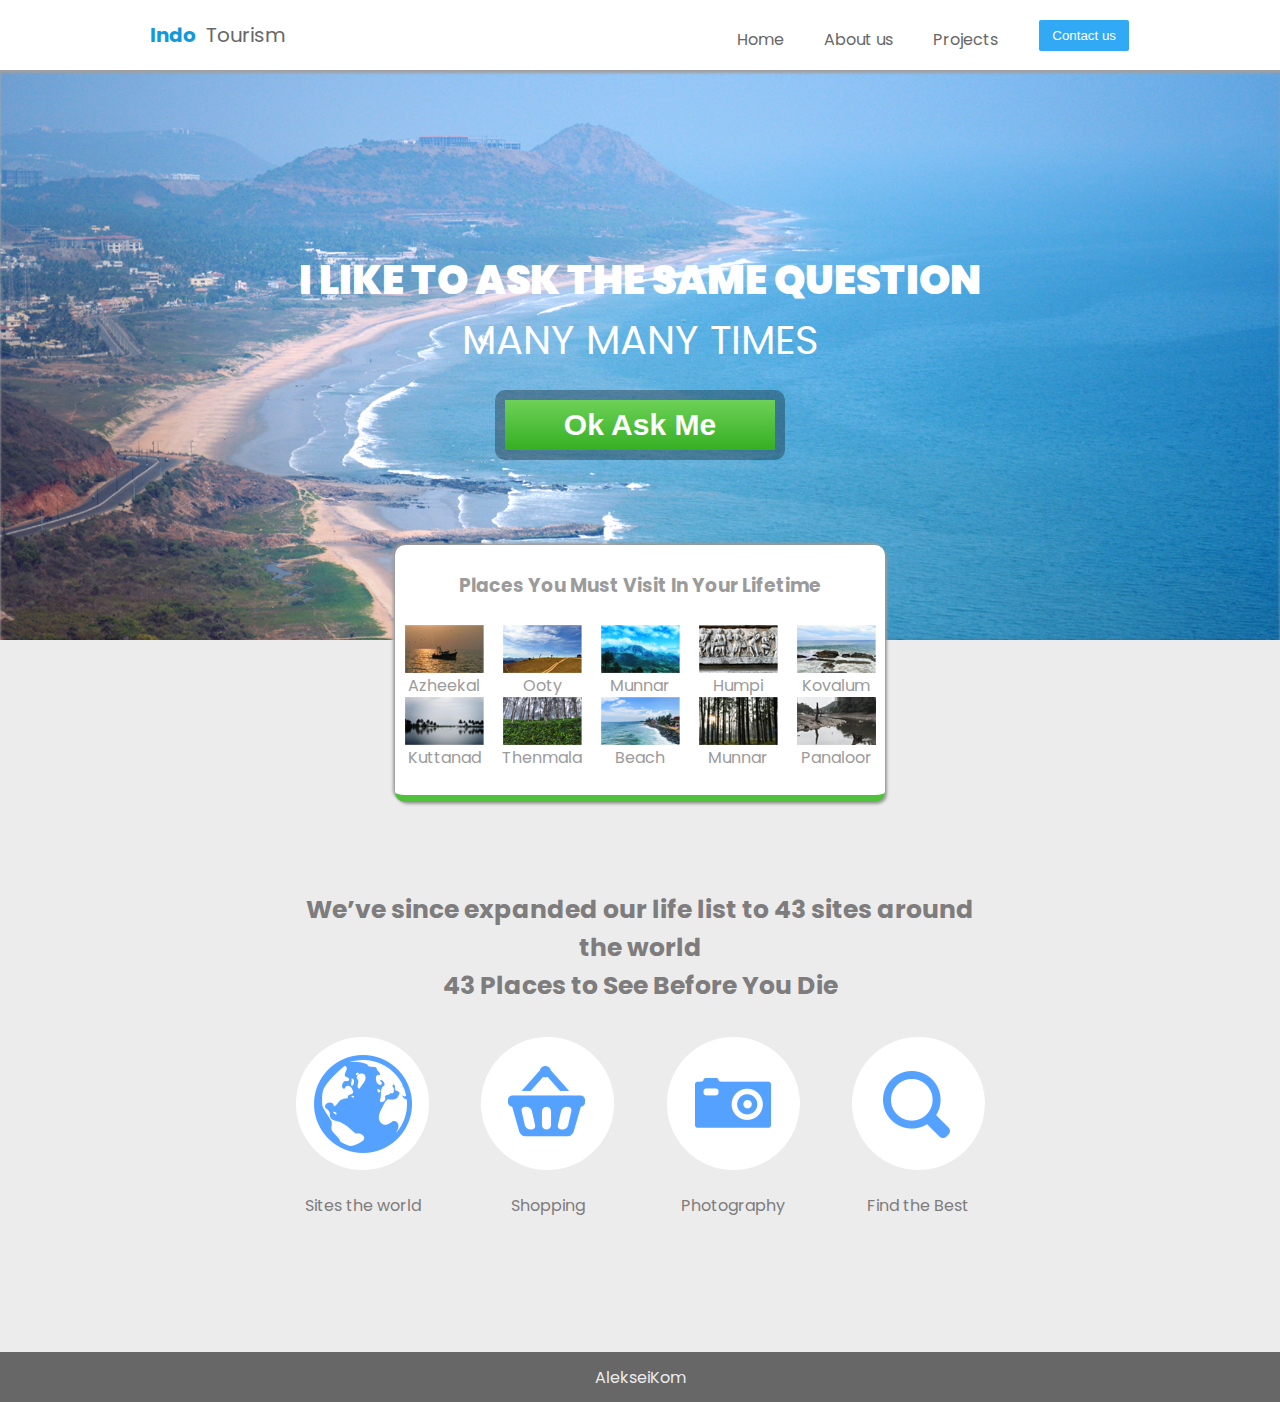
<file: index.html>
<!DOCTYPE html>
<html lang="ru">
<head>
    <meta charset="UTF-8">
    <meta name="viewport" content="width=device-width, initial-scale=1.0">
    <meta http-equiv="X-UA-Compatible" content="ie=edge">
    <script src="http://ajax.googleapis.com/ajax/libs/jquery/1.9.0/jquery.min.js"></script>
    <link rel="stylesheet" href="./CSS/style.css">
    <link href="https://fonts.googleapis.com/css?family=Poppins&display=swap" rel="stylesheet">
    <title> Traveling</title>
</head>
<body>
<div class="wrapper">
   <header class="header">
   <div class="logo">
     <p class="word">Indo</p><p>Tourism</p>  
   </div>
   <nav>
       <ul class="navmenu">
         <li class="menuIcons">Home</li>
         <li class="menuIcons">About us</li>
         <li class="menuIcons">Projects</li>
       <ul/>
     <button class="contacts">Contact us</button>
   </nav>
   </header>

   <section class="mainBlock">
   <h1 class="mainTitle">
    <p class="boldTitle">I Like To Ask The Same Question</p><p class="ordinary">Many Many Times
   </p></h1>
   <button class="askMe" id='ask'>Ok Ask Me</button>
   </section>
     <div class="placesList">
       <h3 class="listTitle">
          Places You Must Visit In Your Lifetime
       </h3>
       <ul class="cityImages">
           <li class="cityThumb"><p class="cityText">Azheekal</p>
            <img class="cityPic" src="./Sources/images/Places/AzhekalWeb.png" alt="img"/></li>   
           <li class="cityThumb"><p class="cityText">Ooty</p>
            <img class="cityPic" src="./Sources/images/Places/OOty.png" alt="img"/></li>
           <li class="cityThumb"><p class="cityText">Munnar</p>
            <img class="cityPic" src="./Sources/images/Places/Munnar.png" alt="img"/></li>
           <li class="cityThumb"><p class="cityText">Humpi</p>
            <img class="cityPic" src="./Sources/images/Places/Humpi.png" alt="img"/></li>
           <li class="cityThumb"><p class="cityText">Kovalum</p>
            <img class="cityPic" src="./Sources/images/Places/Kovalam.png" alt="img"/></li>
           <li class="cityThumb"><p class="cityText">Kuttanad</p>
            <img class="cityPic" src="./Sources/images/Places/Kuttanad.png" alt="img"/></li>
           <li class="cityThumb"><p class="cityText">Thenmala</p>
            <img class="cityPic" src="./Sources/images/Places/Tehmala.png" alt="img"/></li>
           <li class="cityThumb"><p class="cityText">Beach</p>
            <img class="cityPic" src="./Sources/images/Places/Beach.png" alt="img"/></li>
           <li class="cityThumb"><p class="cityText">Munnar</p>
            <img class="cityPic" src="./Sources/images/Places/MunnarWeb.png" alt="img"/></li>
           <li class="cityThumb"><p class="cityText">Panaloor</p>
            <img class="cityPic" src="./Sources/images/Places/Panalur.png" alt="img"/></li>
       </ul>
      </div> 
     <section class="bodyText">
         <h2 class="bodyInfo">
                We’ve since expanded our life list to 43 sites around the world </br>
                43 Places to See Before You Die
         </h2>
         <ul class="cirkleLinks">
             <li class="circle">
                <img class="cityPic" src="./Sources/images/Maincontent/SitesWeb.png" alt="img"/>
                <p class="circleText">Sites the world</p></li>
            <li class="circle">
                <img class="cityPic" src="./Sources/images/Maincontent/Shopping.png" alt="img"/>
                <p class="circleText">Shopping</p></li>
            <li class="circle">
                <img class="cityPic" src="./Sources/images/Maincontent/Photography.png" alt="img"/>
                <p class="circleText">Photography</p></li>
            <li class="circle">
                <img class="cityPic" src="./Sources/images/Maincontent/FindTheBest.png" alt="img"/>
                <p class="circleText">Find the Best</p></li>
         </ul>
     </section>
     <footer>
         <div class="design">
             <p class="desCont">AlekseiKom</p>
         </div>
     </footer>  
</div>

<script src="http://ajax.googleapis.com/ajax/libs/jquery/1.9.0/jquery.min.js"></script>
<script src="./JS/JS.js" ></script>

</body>
</html>
</file>
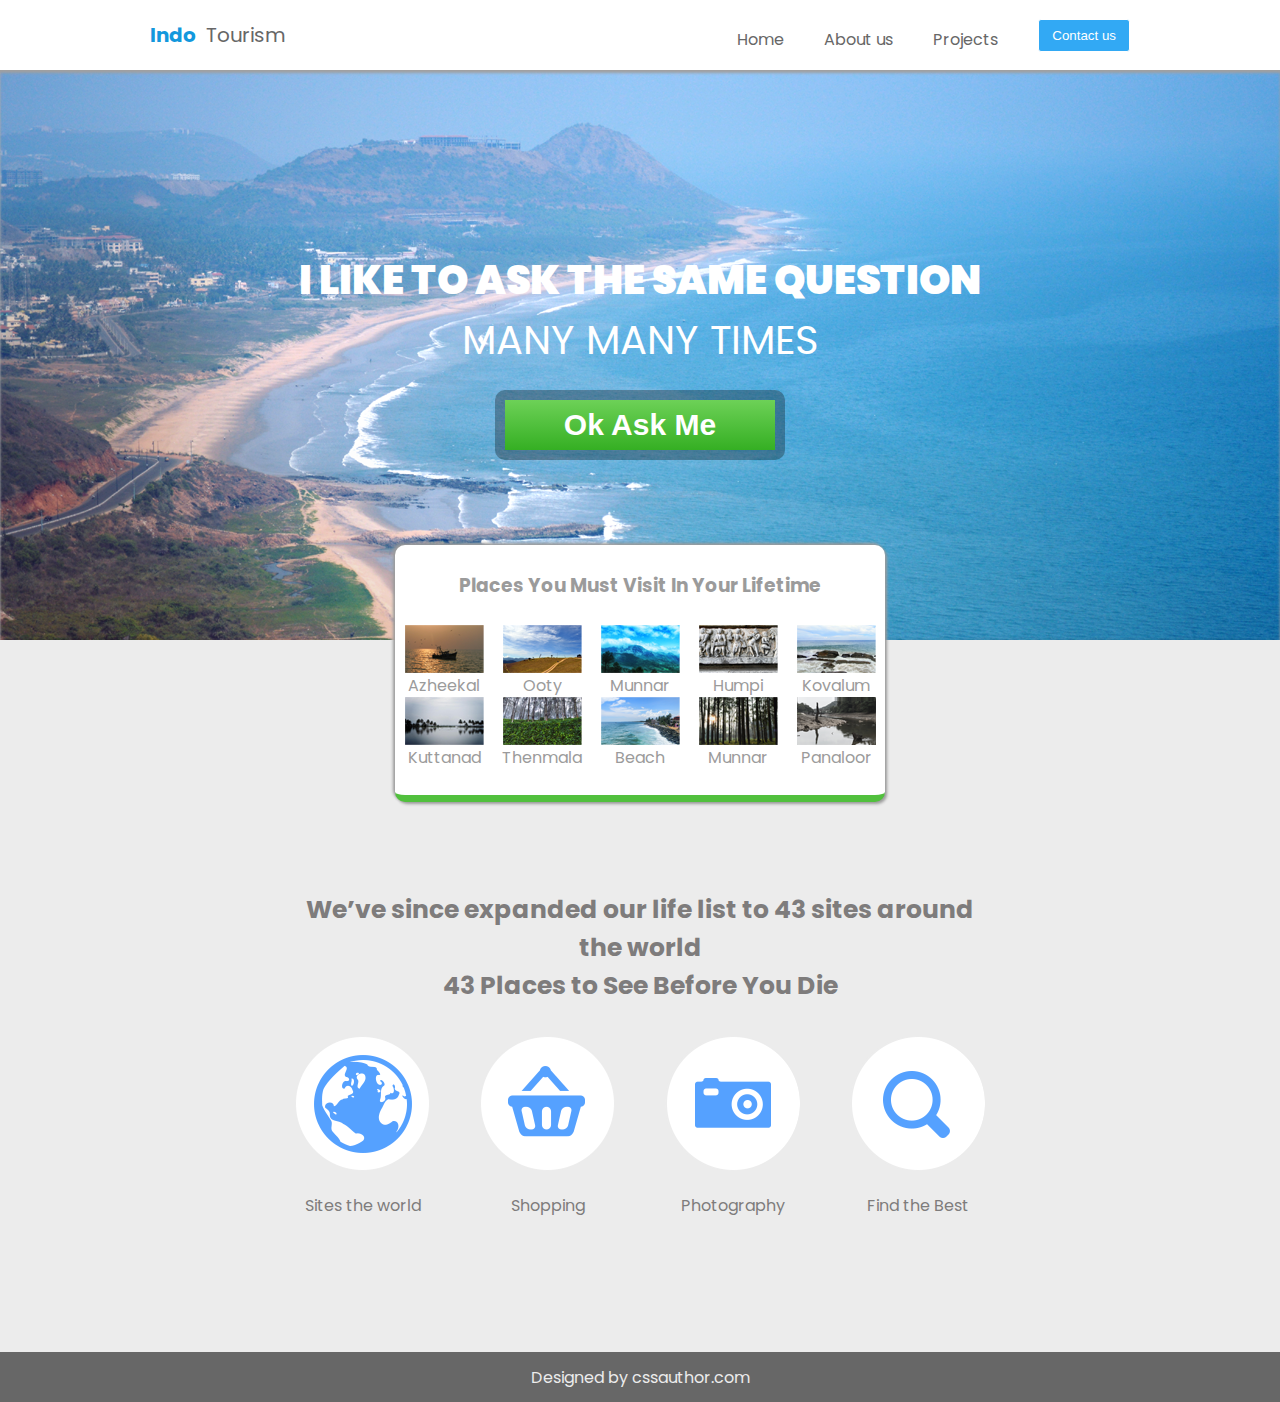
<file: HTML/index.html>
<!DOCTYPE html>
<html lang="ru">
<head>
    <meta charset="UTF-8">
    <meta name="viewport" content="width=device-width, initial-scale=1.0">
    <meta http-equiv="X-UA-Compatible" content="ie=edge">
    <script src="http://ajax.googleapis.com/ajax/libs/jquery/1.9.0/jquery.min.js"></script>
    <link rel="stylesheet" 
          href="../CSS/style.css">
    <link href="https://fonts.googleapis.com/css?family=Poppins&display=swap" rel="stylesheet">
    <title> Traveling</title>
</head>
<body>
<div class="wrapper">
   <header class="header">
   <div class="logo">
     <p class="word">Indo</p><p>Tourism</p>  
   </div>
   <nav>
       <ul class="navmenu">
         <li class="menuIcons">Home</li>
         <li class="menuIcons">About us</li>
         <li class="menuIcons">Projects</li>
       <ul/>
     <button class="contacts">Contact us</button>
   </nav>
   </header>

   <section class="mainBlock">
   <h1 class="mainTitle">
    <p class="boldTitle">I Like To Ask The Same Question</p><p class="ordinary">Many Many Times
   </p></h1>
   <button class="askMe" id='ask'>Ok Ask Me</button>
   </section>
     <div class="placesList">
       <h3 class="listTitle">
          Places You Must Visit In Your Lifetime
       </h3>
       <ul class="cityImages">
           <li class="cityThumb"><p class="cityText">Azheekal</p>
            <img class="cityPic" src="../Sources/images/Places/AzhekalWeb.png" alt="img"/></li>   
           <li class="cityThumb"><p class="cityText">Ooty</p>
            <img class="cityPic" src="../Sources/images/Places/OOty.png" alt="img"/></li>
           <li class="cityThumb"><p class="cityText">Munnar</p>
            <img class="cityPic" src="../Sources/images/Places/Munnar.png" alt="img"/></li>
           <li class="cityThumb"><p class="cityText">Humpi</p>
            <img class="cityPic" src="../Sources/images/Places/Humpi.png" alt="img"/></li>
           <li class="cityThumb"><p class="cityText">Kovalum</p>
            <img class="cityPic" src="../Sources/images/Places/Kovalam.png" alt="img"/></li>
           <li class="cityThumb"><p class="cityText">Kuttanad</p>
            <img class="cityPic" src="../Sources/images/Places/Kuttanad.png" alt="img"/></li>
           <li class="cityThumb"><p class="cityText">Thenmala</p>
            <img class="cityPic" src="../Sources/images/Places/Tehmala.png" alt="img"/></li>
           <li class="cityThumb"><p class="cityText">Beach</p>
            <img class="cityPic" src="../Sources/images/Places/Beach.png" alt="img"/></li>
           <li class="cityThumb"><p class="cityText">Munnar</p>
            <img class="cityPic" src="../Sources/images/Places/MunnarWeb.png" alt="img"/></li>
           <li class="cityThumb"><p class="cityText">Panaloor</p>
            <img class="cityPic" src="../Sources/images/Places/Panalur.png" alt="img"/></li>
       </ul>
      </div> 
     <section class="bodyText">
         <h2 class="bodyInfo">
                We’ve since expanded our life list to 43 sites around the world </br>
                43 Places to See Before You Die
         </h2>
         <ul class="cirkleLinks">
             <li class="circle">
                <img class="cityPic" src="../Sources/images/Maincontent/SitesWeb.png" alt="img"/>
                <p class="circleText">Sites the world</p></li>
            <li class="circle">
                <img class="cityPic" src="../Sources/images/Maincontent/Shopping.png" alt="img"/>
                <p class="circleText">Shopping</p></li>
            <li class="circle">
                <img class="cityPic" src="../Sources/images/Maincontent/Photography.png" alt="img"/>
                <p class="circleText">Photography</p></li>
            <li class="circle">
                <img class="cityPic" src="../Sources/images/Maincontent/FindTheBest.png" alt="img"/>
                <p class="circleText">Find the Best</p></li>
         </ul>
     </section>
     <footer>
         <div class="design">
             <p class="desCont">Designed by cssauthor.com</p>
         </div>
     </footer>  
</div>

<script src="http://ajax.googleapis.com/ajax/libs/jquery/1.9.0/jquery.min.js"></script>
<script src="../JS/JS.js" ></script>

</body>
</html>
</file>
<file: CSS/style.css>
* {
    margin:0;
    padding: 0;
}
.wrapper {
   margin:0 auto;
   width: 1280px;
   background-color: #ececec;
   font-family: 'Poppins', sans-serif;
}

/* HEADER TOP */

.header {  
height: 70px;  
display: flex;
direction: row;
justify-content: space-between; 
align-items: center;
background-color: #fff;
color: #676767;
box-shadow: 0px 10px 3px #a09f9f;
}

.logo {
    display: flex;
    direction: row;
    margin-left: 150px;
    cursor: pointer;
    font-size: 20px;
}
.word {
    margin-right: 10px;
    font-weight: bold;
    color: #1298dd;
}  
.navmenu {
    margin-right: 150px;
    display: flex;
    direction: row;
    justify-content: space-around;  
    list-style-type: none;
}
.menuIcons {
    padding-top: 8px;
    margin-right: 40px;
    cursor: pointer;
}
.menuIcons:hover {
    color: #4fbe3b;
}

.contacts {
    cursor: pointer;
    border: solid 1px #fff;
    border-radius:3px;
    padding-right: 13px;
    padding-top: 8px;
    padding-bottom: 8px;
    padding-left: 13px;
    background-color: #32a9f4;
    color: #fff;
}
.contacts:hover {
    background-color: #fff;
    color: #32a9f4;
}

/* END HEADER TOP */

/* MAIN BLOCK */

.mainBlock {
    display: flex;
    background-image: url("../Sources/images/headerBanner/BannerWeb.png");
    justify-content: center;
    align-items: center;
    flex-direction: column;
    width: 1280px;
    Height: 570px;
    color: white;
    box-shadow: inset 0px 3px 3px #a09f9f;
}
.mainTitle {
    width: 880px;
    height: 110px;
    text-align: center;
    font-size: 40px;
    text-transform: uppercase;
}
.boldTitle {
    font-weight: bolder;
    
}
.ordinary {
    font-weight: normal;
}
.askMe {
    margin-top: 30px;
    cursor: pointer;
    width: 290px;
    height: 70px;
    text-align: center;
    font-weight: bold;
    font-size: 30px;
    background:linear-gradient(#6dd157, #35af23);
    color: #fff;
    border: 10px solid rgba(0,0,0,0.3);
    background-clip: padding-box;
    border-radius: 10px;
}

.askMe {
     animation: rainbow 2s linear 2s;
     animation-duration: 2500;
    }
    @keyframes rainbow {
        0% {background: #1d9feb;}
        50% {background: #000}
        100% {background: #18f749;}
    } 

 .askMe:hover {
    background:linear-gradient(#fff, #a09f9f);
    color: #4fbe3b; 
} 
  


/* END MAIN BLOCK */

/* cityImages List */

.placesList {
    width: 490px;
    height: 250px;
    margin-top: -95px;
    margin-left: 395px;
    background-color: #fff;
    color: #9b9b9b;
    display: flex;
    justify-content: center;
    align-items: center;
    flex-direction: column;
    border-radius: 10px;
    border-bottom: inset 7px #51c03d;
    box-shadow: 2px 2px 3px #9b9b9b, -2px -2px 3px #9b9b9b;
}
.listTitle {
    margin-bottom: 25px;
}

.cityImages {
    display: flex;
    justify-content:space-around;
    align-items: center;
    flex-direction: row;
    flex-wrap: wrap;
    list-style-type: none;
}
.cityThumb {
    width:83px;
    height:72px;  
    display: flex;
    justify-content: center;
    align-items: center;
    flex-direction: column-reverse;
}
.cityThumb:hover {
    background-color: #9b9b9b;
    color: #fff;
    opacity: 0.6;
    cursor: pointer;
    border-radius: 10%;
}
/* END cityImages List */

/* BODY TEXT */
.bodyText {
    height: 550px;
    display: flex;
    justify-content: center;
    align-items: center;
    flex-direction: column;
    color: #7e7c7c;
}
.bodyInfo {
    margin-top: -20px;
    width:700px;
    height:70px;
    font-size: 25px;
    text-align: center;
}
.cirkleLinks {
    margin-top: 50px;
    display: flex;
    justify-content:space-around;
    align-items: center;
    flex-direction: row;
    flex-wrap: wrap;
    list-style-type: none;
}
.circle {
    margin: 25px;
}
.circle:hover {
    background-color: #32a9f4;
    color: #fff;
    opacity: 0.5;
    cursor: pointer;
    border-radius:20%;
}

.circleText {
    margin-top: 15px;
    text-align: center;
}

/* BODY TEXT */

/* FOOTER */
footer {
    width: 1280px;
    height: 50px;
    background-color: #676767;
    color: #ececec;
    display: flex;
    justify-content:space-around;
    align-items: center;
}
</file>
